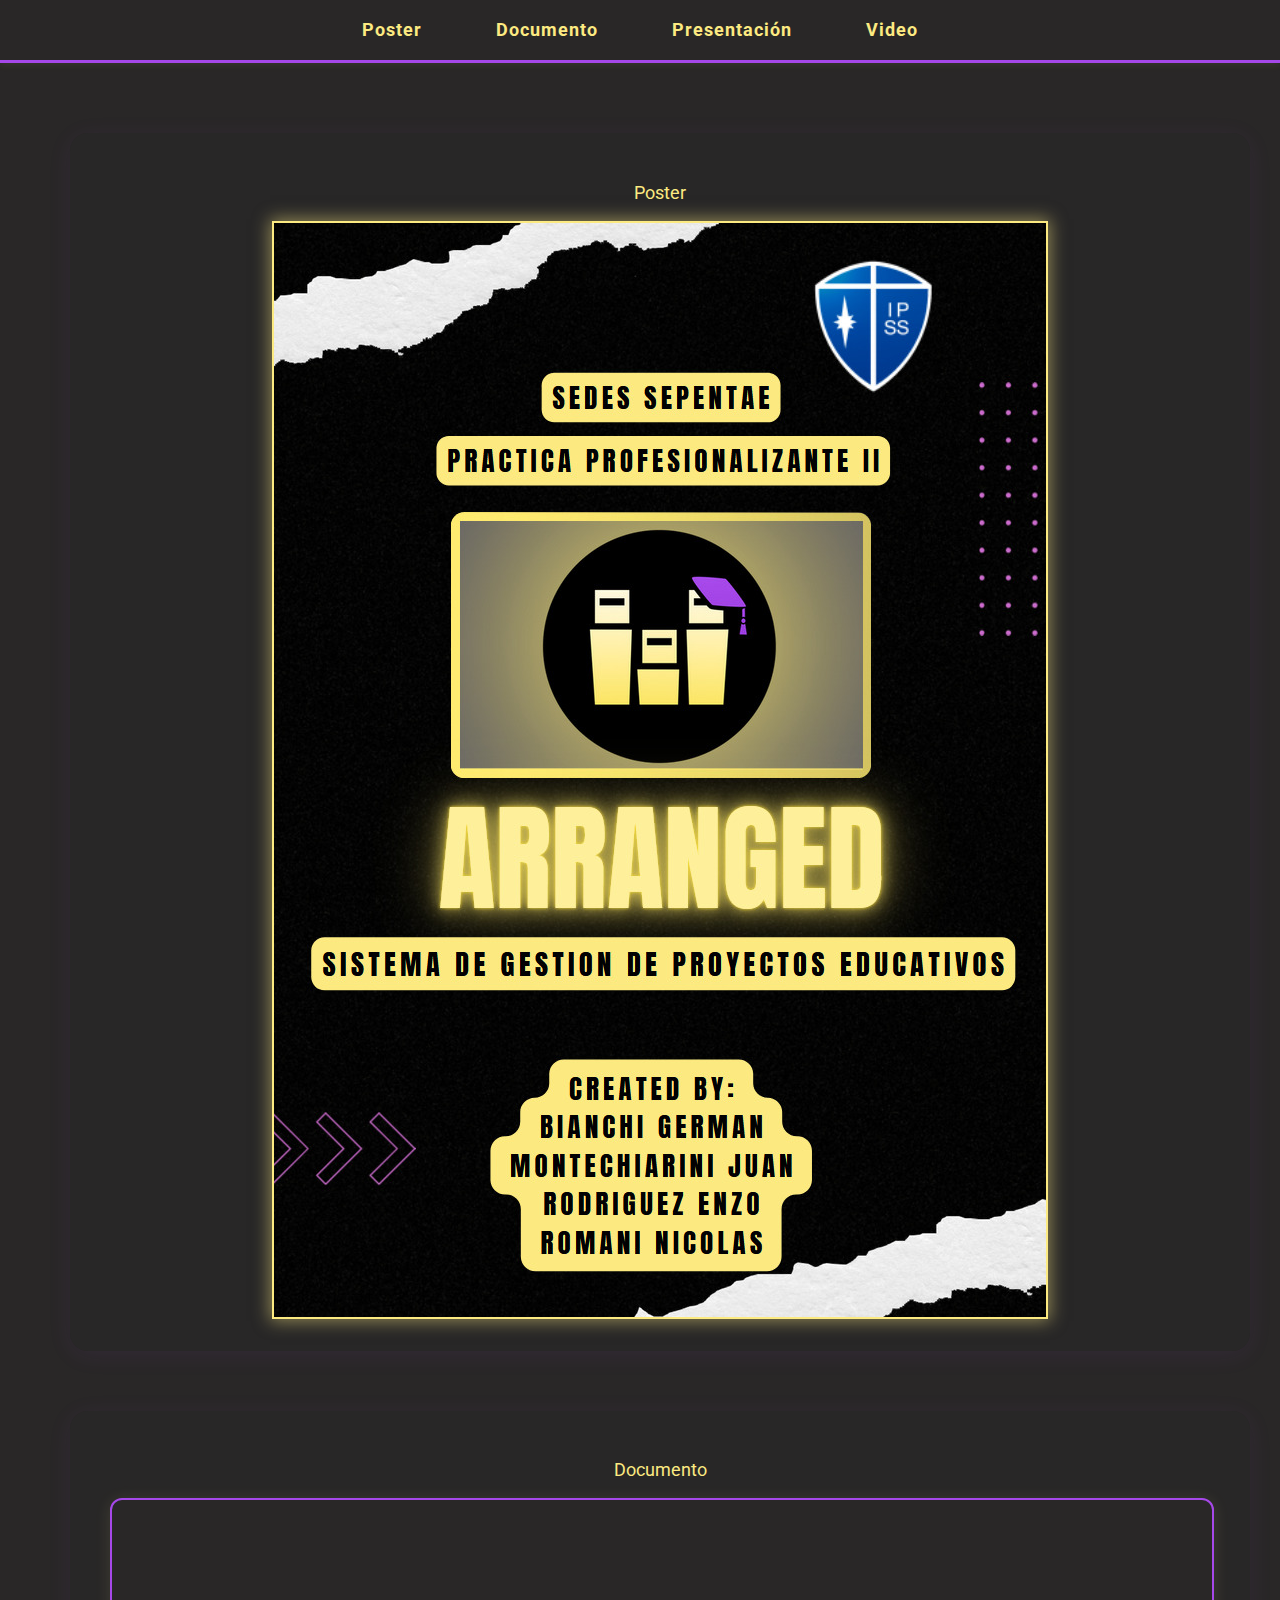
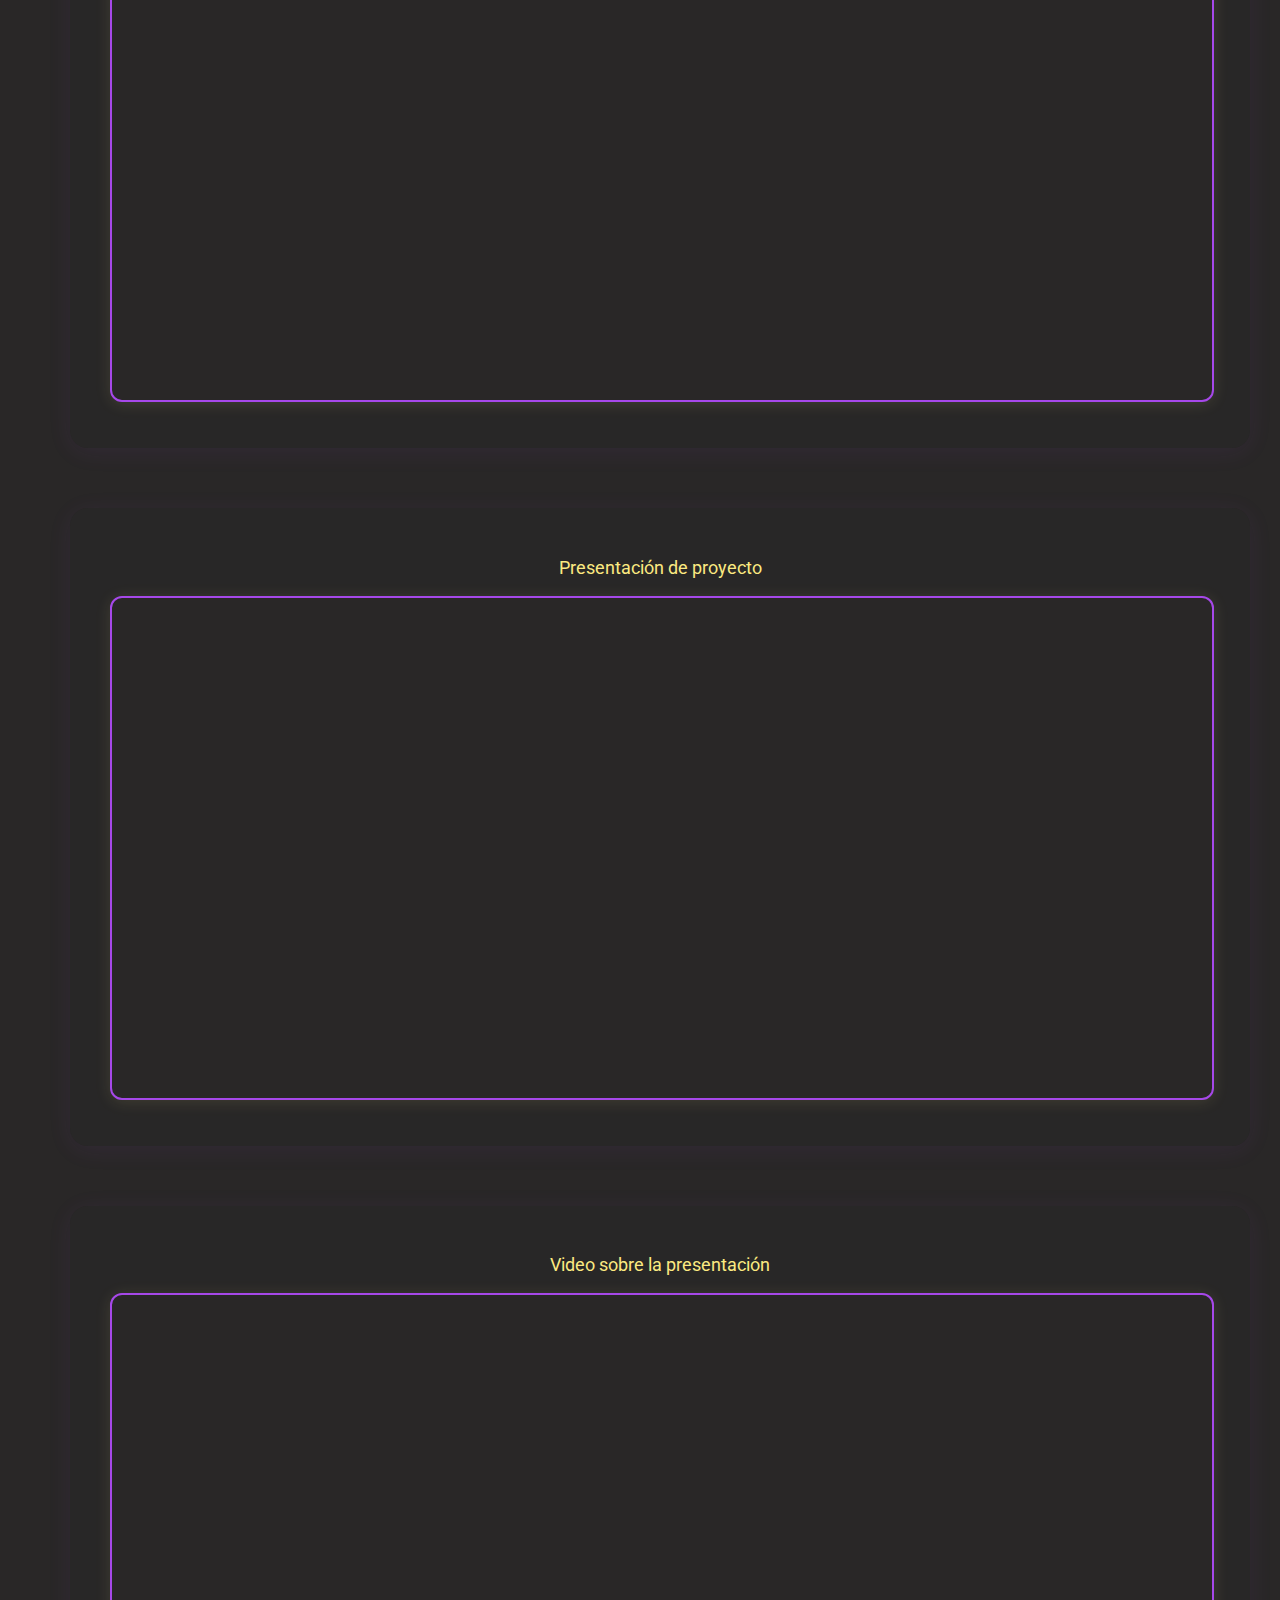
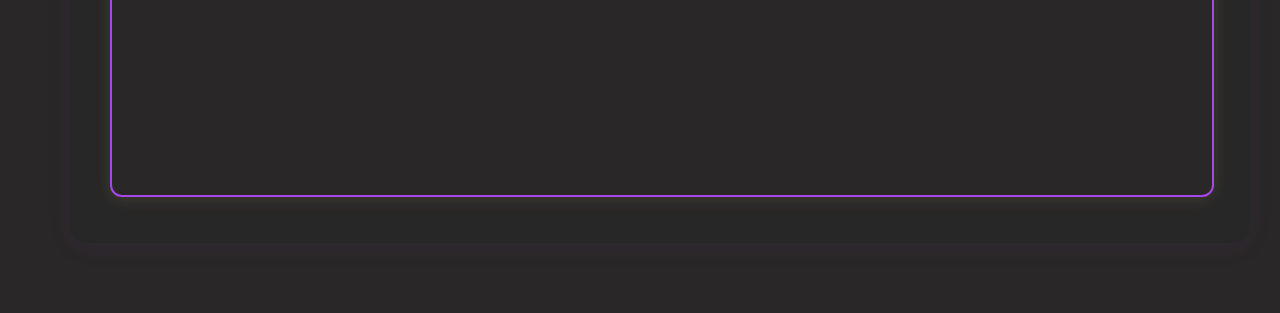
<file: index.html>
<!DOCTYPE html>
<html lang="es">
<head>
    <meta charset="UTF-8">
    <meta name="viewport" content="width=device-width, initial-scale=1.0">
    <title>Proyecto</title>
    <link rel="stylesheet" href="./CSS/style.css">
    <link href="https://fonts.googleapis.com/css?family=Roboto:400,700&display=swap" rel="stylesheet">
</head>
<body>
    <header>
        <nav>
            <a href="#poster">Poster</a>
            <a href="#documento">Documento</a>
            <a href="#presentacion">Presentación</a>
            <a href="#video">Video</a>
        </nav>
    </header>

    <main>
        <section id="poster">
            <p>Poster</p>
            <img src="WhatsApp Image 2025-06-28 at 21.31.03.jpeg" alt="imagen del poster">
        </section>

        <section id="documento">
            <p>Documento</p>
            <embed
                src="https://docs.google.com/document/d/1biDCrB0i1wKT-Gu7Bve0lFJDGGdt1e1wBD1m9tUBbfo/preview"
                title="Vista previa Word">
            </embed> 
        </section>

        <section id="presentacion">
            <p>Presentación de proyecto</p>
            <iframe src="https://docs.google.com/presentation/d/e/2PACX-1vQvMPaBVUftwFIT4L0x_aGf-Sp5GvjqjJOM5tTeUW90NLGRJ6cHtEQHlMQB-2Wnumsknv_m1Ji87iAu/embed?start=false&loop=true&delayms=3000" frameborder="0" allowfullscreen></iframe>
        </section>

        <section id="video">
            <p>Video sobre la presentación</p>
            <iframe src="https://youtube.com/embed/reYDa5XNaD4"
                frameborder="0"
                allow="accelerometer; autoplay; clipboard-write; encrypted-media; gyroscope; picture-in-picture"
                allowfullscreen>
            </iframe>
        </section>
    </main>
</body>
</html>
</file>
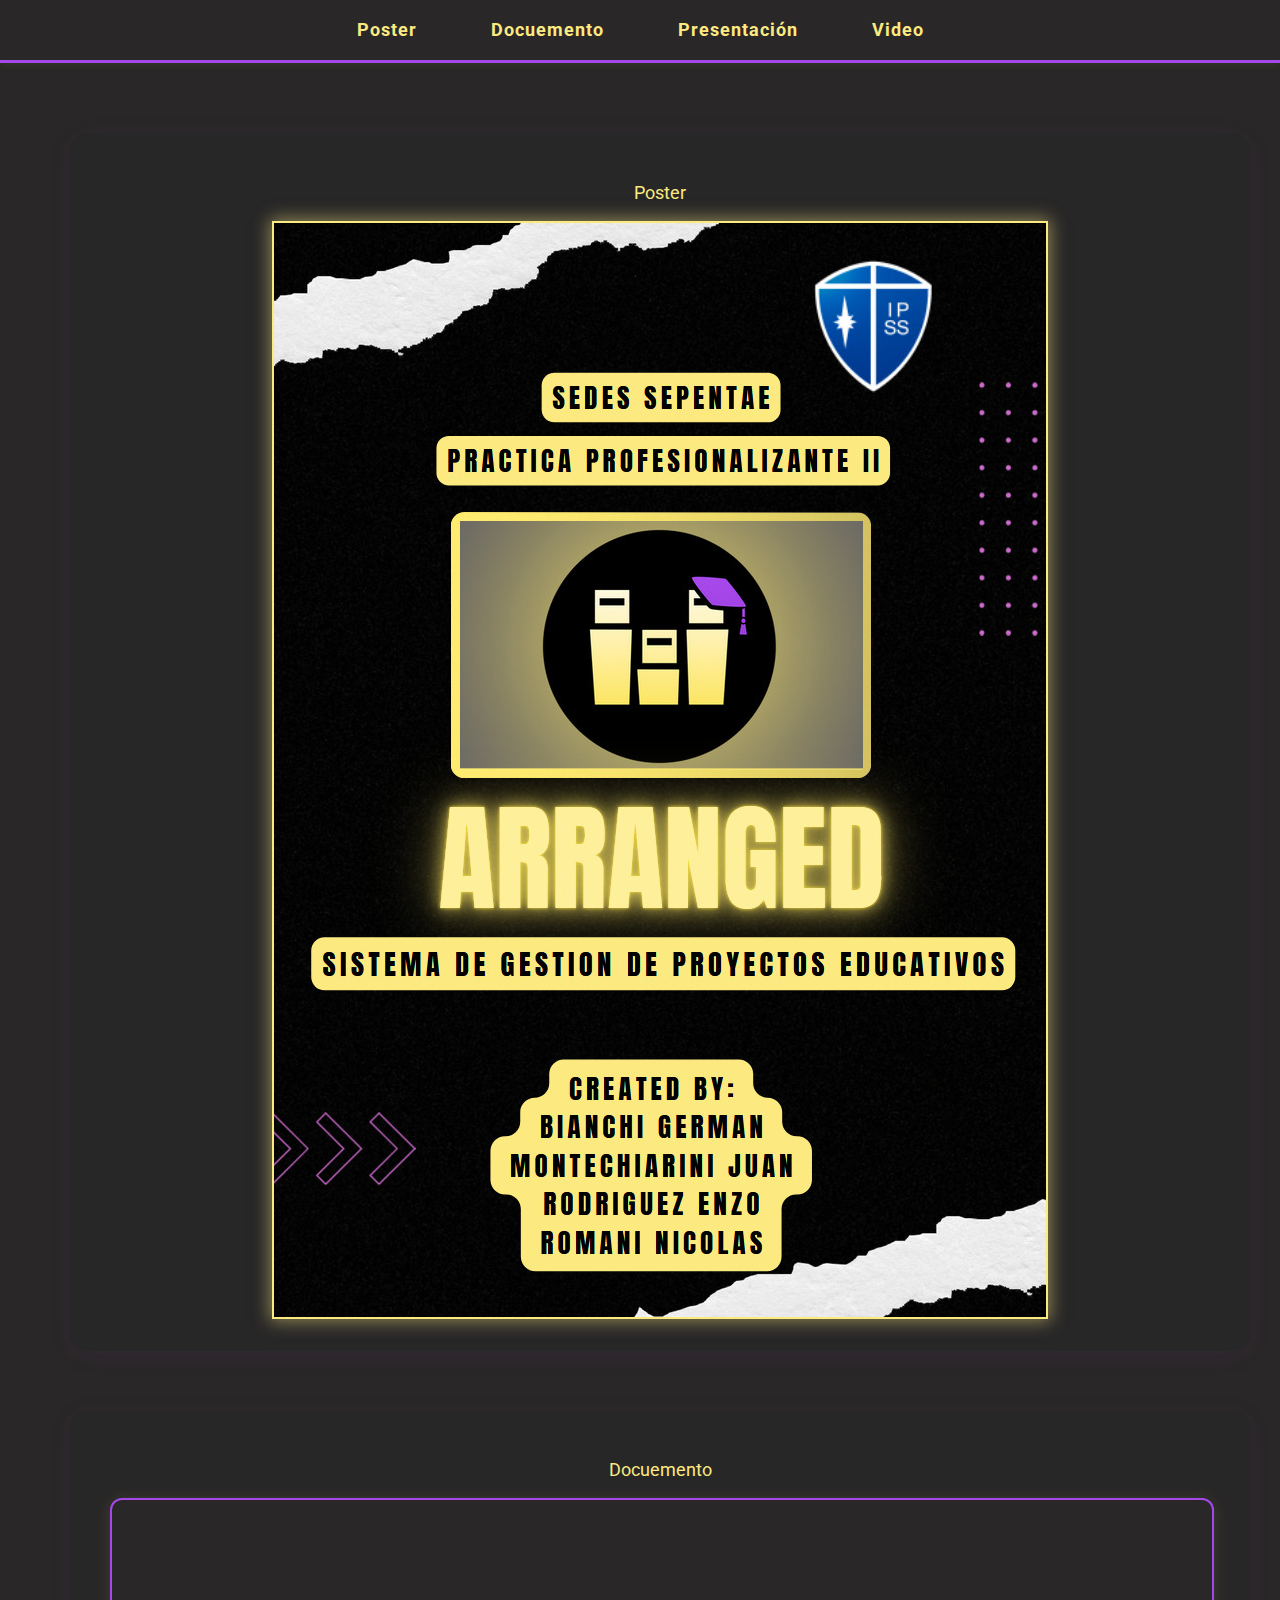
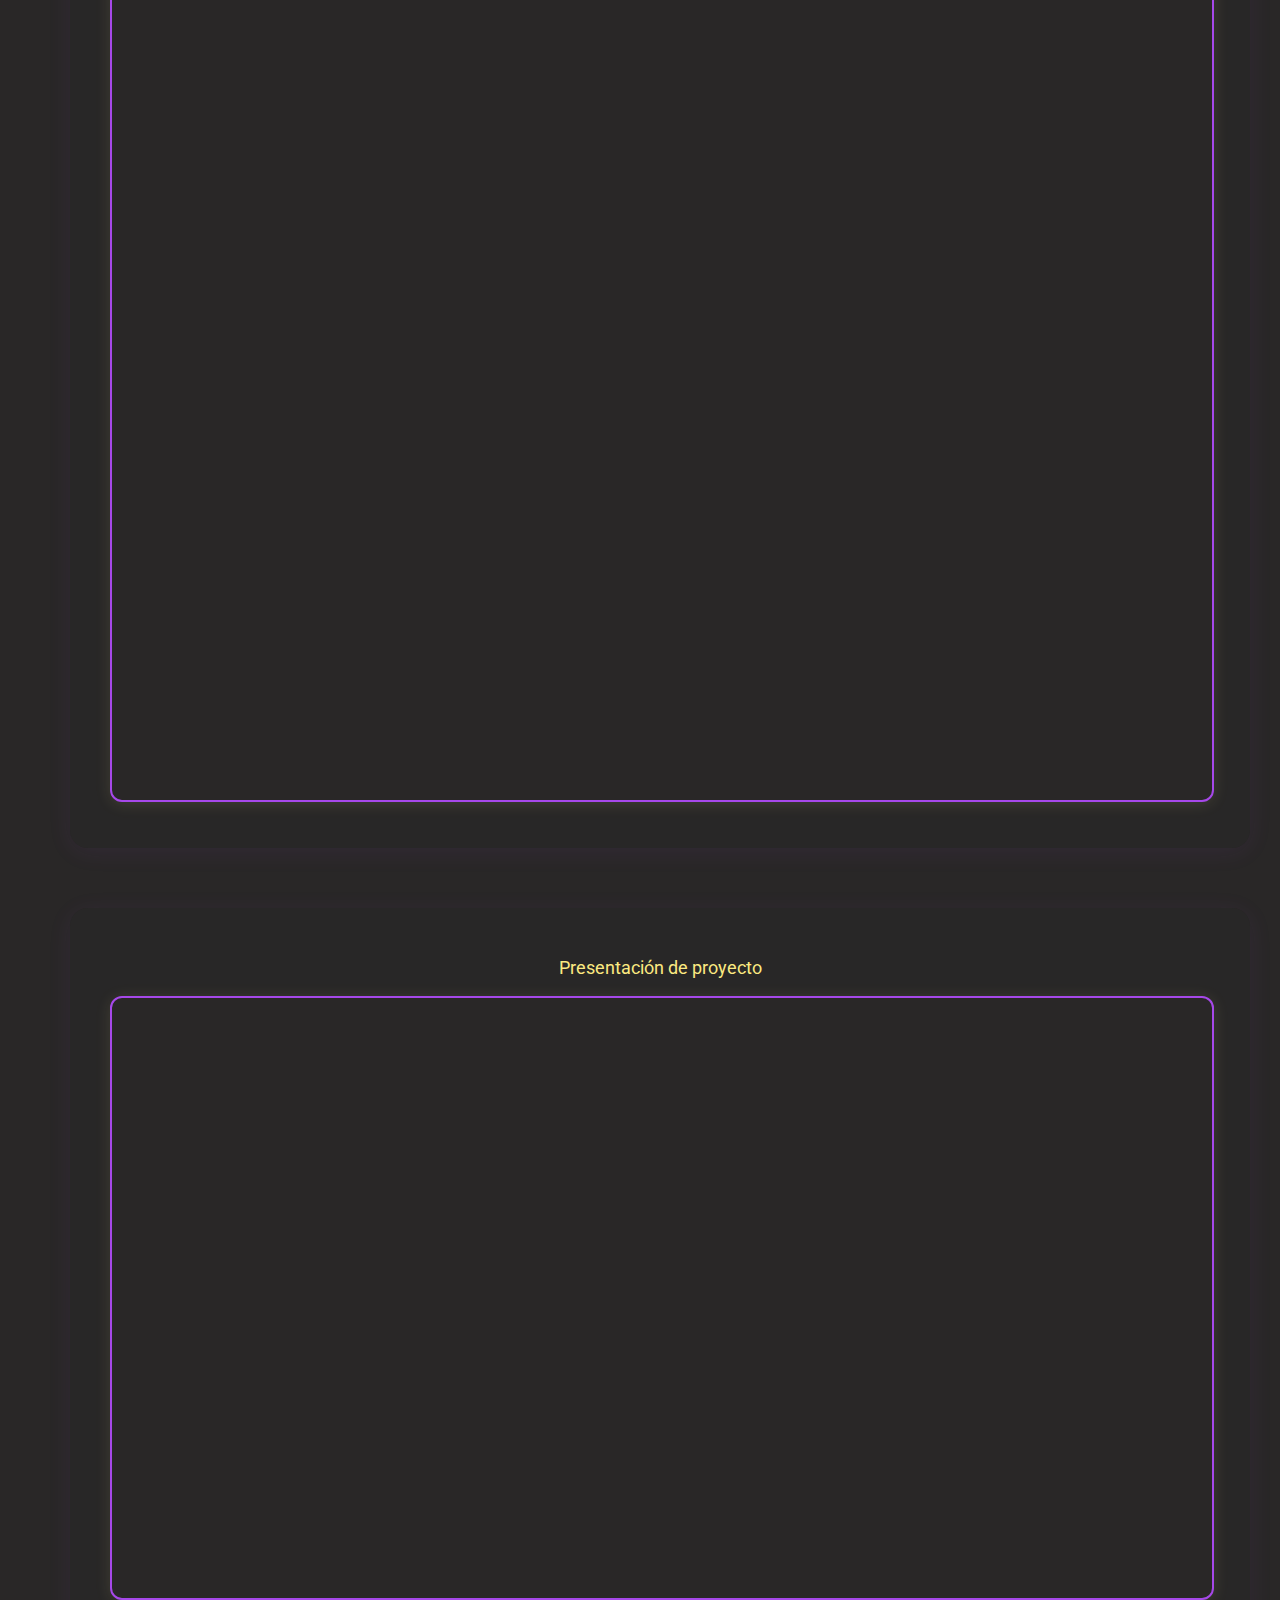
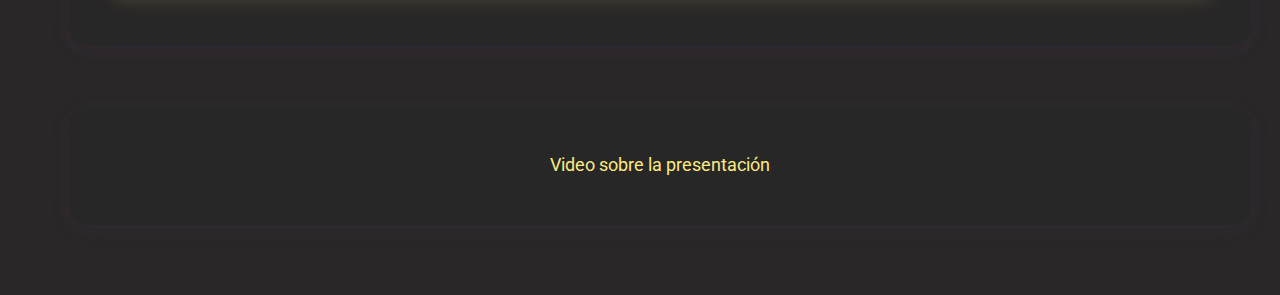
<file: proyecto_arranged.html>
<!DOCTYPE html>
<html lang="en">
<head>
    <meta charset="UTF-8">
    <meta name="viewport" content="width=device-width, initial-scale=1.0">
    <title>Document</title>
    <link rel="stylesheet" href="CSS\style.css">
     <link href="https://fonts.googleapis.com/css?family=Roboto:400,700&display=swap" rel="stylesheet">
    
</head>
<body>
    <header>
        <nav>
            <a href="#poster">Poster</a>
            <a href="#documento">Docuemento</a>
            <a href="#presentacion">Presentación</a>
            <a href="#video">Video</a>
        </nav>
    </header>
    <main>

    <section id="poster">
        <p>Poster</p>
        <img src="WhatsApp Image 2025-06-28 at 21.31.03.jpeg" alt="imagen del poster">
    </section>

    <section id="documento" style="overflow-x: auto;">
        <p>Docuemento</p>
        <embed
            src="https://docs.google.com/document/d/1biDCrB0i1wKT-Gu7Bve0lFJDGGdt1e1wBD1m9tUBbfo/edit?usp=sharing"
                 title="Vista previa Word"
                 width="800"
                 height="900">
    </embed> 
    </section>

   

    <section id="presentacion">
        <p>Presentación de proyecto</p>
        <iframe src="https://docs.google.com/presentation/d/e/2PACX-1vQvMPaBVUftwFIT4L0x_aGf-Sp5GvjqjJOM5tTeUW90NLGRJ6cHtEQHlMQB-2Wnumsknv_m1Ji87iAu/pubembed?start=false&loop=true&delayms=3000" frameborder="0" width="900" height="600" allowfullscreen="true" mozallowfullscreen="true" webkitallowfullscreen="true"></iframe>
    </section>

    <section id="video">
    <p> Video sobre la presentación</p>
    </section>
    </main>
</body>
</html>

<!--src="https://docs.google.com/document/d/e/2PACX-1vSE_o65pbS0TBhX92WyIiC5Clap637tAqmKKb5qkCY8TiWlsXQ02kGdUec3uML6zwfJWSSR3FhQr8_c/pub" el posta:https://docs.google.com/document/d/e/2PACX-1vSE_o65pbS0TBhX92WyIiC5Clap637tAqmKKb5qkCY8TiWlsXQ02kGdUec3uML6zwfJWSSR3FhQr8_c/pub
</file>
<file: CSS/style.css>
body {
    background-color: #292727;
    color: #FCEA81;
    font-family: 'Roboto', Arial, sans-serif;
    margin: 0;
    padding: 0;
}

/* Header fijo arriba */
header {
    background-color: #292727;
    border-bottom: 3px solid #A648E9;
    box-shadow: 0 2px 8px rgba(246, 234, 129, 0.08);
}

/* Menú principal */
nav {
    display: flex;
    justify-content: center;
    align-items: center;
    height: 60px;
    gap: 30px;
    flex-wrap: wrap; /* ✅ se adapta en pantallas chicas */
}

nav a {
    color: #FCEA81;
    text-decoration: none;
    padding: 10px 20px;
    font-size: 1.1em;
    border-radius: 25px;
    transition: background 0.2s, color 0.2s, box-shadow 0.2s;
    font-weight: 700;
    letter-spacing: 1px;
    border: 2px solid transparent;
}

nav a:hover, nav a:focus {
    background-color: #A648E9;
    color: #292727;
    border: 2px solid #FCEA81;
    box-shadow: 0 0 10px #A648E9;
}

/* Contenido principal */
main {
    width: 100%;
    display: flex;
    flex-direction: column;
    align-items: center;
    padding: 40px 20px;
}

/* Caja de cada sección */
section {
    background: rgba(40, 39, 39, 0.95);
    border-radius: 18px;
    box-shadow: 0 4px 24px rgba(166, 72, 233, 0.08);
    margin: 30px 0;
    padding: 32px 40px;
    width: 100%;
    max-width: 1100px;
    text-align: center;
}

section p {
    color: #FCEA81;
    font-size: 1.1em;
    margin-bottom: 18px;
}

/* Embeds y iframes */
embed, iframe {
    border-radius: 12px;
    border: 2px solid #A648E9;
    box-shadow: 0 2px 16px rgba(246, 234, 129, 0.12);
    background: #292727;
    margin-bottom: 10px;
    width: 100%; /* ✅ ocupa todo el ancho disponible */
    min-height: 500px; /* ✅ alto mínimo para que no quede aplastado */
}

/* Imagen del póster */
section#poster img {
    display: block;
    margin-left: auto;
    margin-right: auto;
    max-width: 100%;
    height: auto;
    border: 2px solid #FCEA81;
    box-shadow: 0 0 16px 2px #FCEA8180;
    background: #292727;
}

/* --- RESPONSIVE --- */
@media (max-width: 768px) {
    nav {
        gap: 10px;
    }

    section {
        padding: 20px;
    }

    embed, iframe {
        min-height: 400px;
    }
}
</file>
